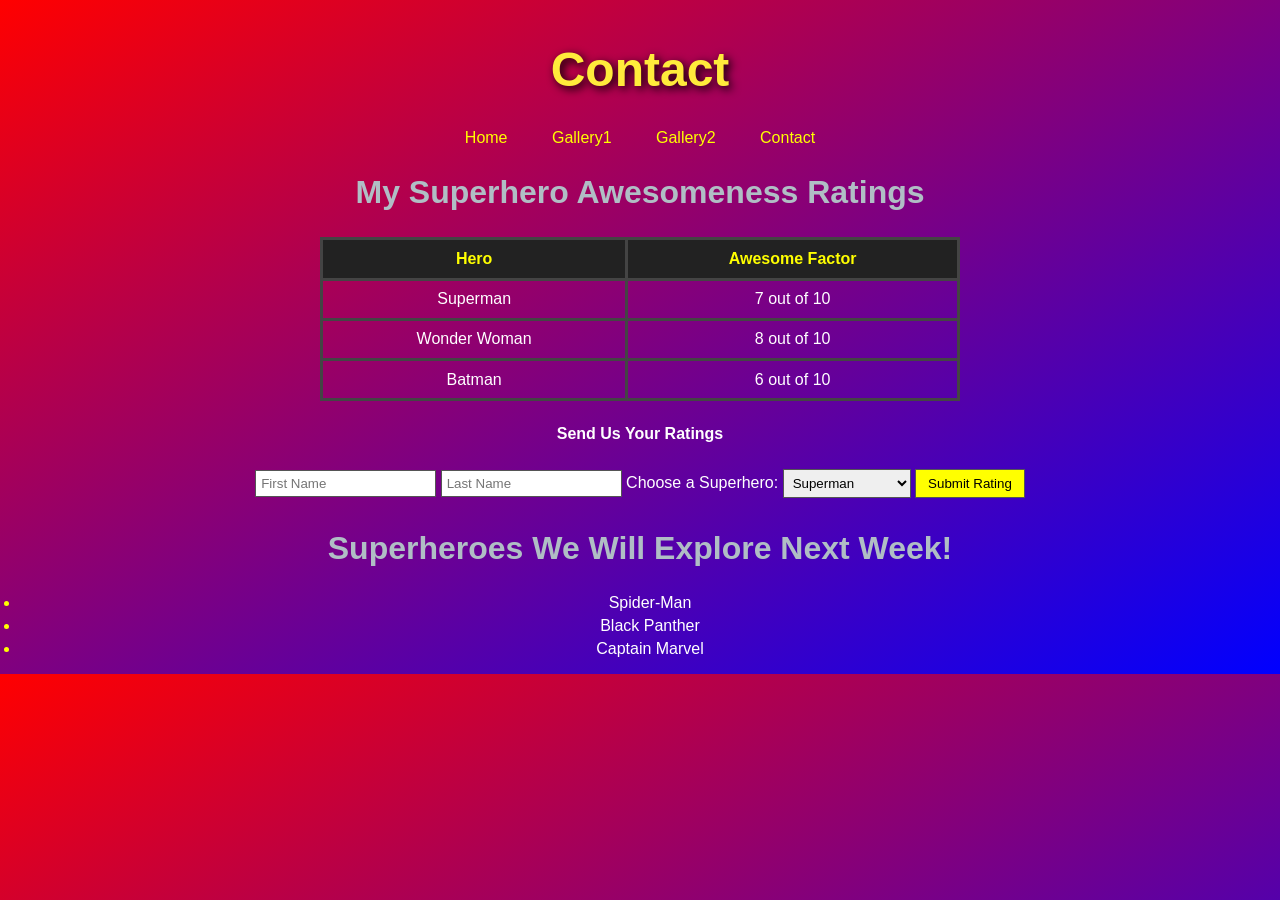
<file: contact.html>
<!DOCTYPE html>
<html lang="en">

<head>
  <meta charset="UTF-8">
  <meta name="viewport" content="width=device-width, initial-scale=1.0">
  <title>Contact – Superhero Awesomeness Ratings</title>
  <meta name="description" content="Rate your favorite superheroes and send your own rankings!">
  <link rel="stylesheet" href="style.css">
</head>

<body>
  <header>
    <h1>Contact</h1>
    <nav class="nav">
      <a href="index.html">Home</a>
      <a href="gallery1.html">Gallery1</a>
      <a href="gallery2.html">Gallery2</a>
      <a href="contact.html">Contact</a>
    </nav>
  </header>

  <main>
    <h2>My Superhero Awesomeness Ratings</h2>

    <table>
      <tr>
        <th>Hero</th>
        <th>Awesome Factor</th>
      </tr>
      <tr>
        <td>Superman</td>
        <td>7 out of 10</td>
      </tr>
      <tr>
        <td>Wonder Woman</td>
        <td>8 out of 10</td>
      </tr>
      <tr>
        <td>Batman</td>
        <td>6 out of 10</td>
      </tr>
    </table>

    <form>
      <h4>Send Us Your Ratings</h4>
      <input type="text" name="FirstName" placeholder="First Name">
      <input type="text" name="lastName" placeholder="Last Name">
      <label for="superhero">Choose a Superhero:</label>
      <select id="superhero" name="superhero">
        <option value="Superman">Superman</option>
        <option value="Wonder Woman">Wonder Woman</option>
        <option value="Batman">Batman</option>
      </select>
      <input type="submit" value="Submit Rating">
    </form>

    <h2>Superheroes We Will Explore Next Week!</h2>
    <ul>
      <li>Spider-Man</li>
      <li>Black Panther</li>
      <li>Captain Marvel</li>
    </ul>
  </main>
</body>

</html>
</file>
<file: style.css>
/* Base */
* {
  box-sizing: border-box;
}

body {
  margin: 0;
  font-family: Arial, sans-serif;
  background: linear-gradient(to bottom right, red, blue);
  color: white;
  text-align: center;
}

/* Headings */
h1,
h2 {
  font-weight: bold;
}

h1 {
  font-size: 3rem;
  color: #ffeb3b;
  /* Batman Yellow */
  text-shadow: 3px 3px 10px black;
}

h2 {
  font-size: 2rem;
  color: #b0bec5;
}


#main-title {
  letter-spacing: 2px;
}


header {
  padding-top: 10px;
}

form {
  margin-top: 20px;
}

/* Images */
img {
  display: block;
  margin: 1.5rem auto;
  max-width: 60%;
  border-radius: 10px;
  box-shadow: 0 4px 12px rgba(0, 0, 0, 0.6);
}

/* Table */
table {
  width: 50%;
  margin: 1.5rem auto;
  border-collapse: collapse;
}

th,
td {
  padding: 0.6rem 0.9rem;
  border: 3px solid #444;
}

th {
  background-color: #222;
  color: yellow;
}

/* Class selector (nav links) */
.nav a {
  margin: 0 10px;
  padding: 5px 10px;
  color: yellow;
  text-decoration: none;
}

.nav a:hover {
  color: orange;
  background-color: #222;
}

/* Forms */
input,
select {
  padding: 5px;
  margin: 5px 0;
  border: 1px solid #555;
}

input[type="submit"] {
  padding: 6px 12px;
  background-color: yellow;
  border: 1px solid #555;
  color: black;
  cursor: pointer;
}

/* Lists */
ul {
  padding-left: 20px;
}

li {
  margin: 5px 0;
}

li::marker {
  color: yellow;
}
</file>
